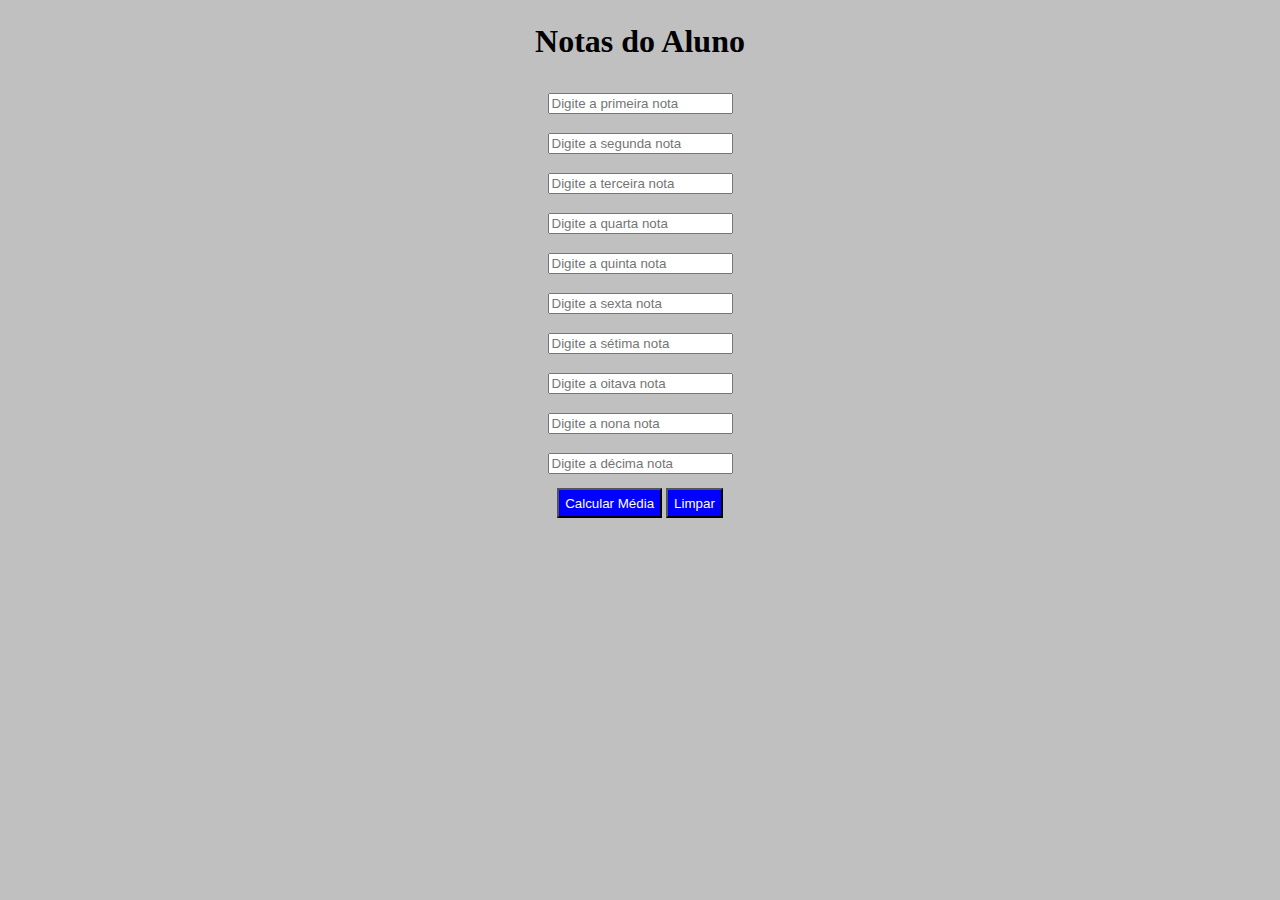
<file: 1/index.html>
<!DOCTYPE html>
<html lang="PT-BR">

<head>
    <meta charset="UTF-8">
    <meta http-equiv="X-UA-Compatible" content="IE=edge">
    <meta name="viewport" content="width=device-width, initial-scale=1.0">
    <link href="./style.css" rel="stylesheet">
    <title>Média das Notas</title>
</head>
<body>
    <h1>Notas do Aluno</h1>
    <script src="./function.js"></script>
    <div class="nota">
        <form id="form1">
            <input id="nota1" type="number" placeholder="Digite a primeira nota"></label><br />
            <input id="nota2" type="number" placeholder="Digite a segunda nota"></label><br />
            <input id="nota3" type="number" placeholder="Digite a terceira nota"></label><br />
            <input id="nota4" type="number" placeholder="Digite a quarta nota"></label><br />
            <input id="nota5" type="number" placeholder="Digite a quinta nota"></label><br />
            <input id="nota6" type="number" placeholder="Digite a sexta nota"></label><br />
            <input id="nota7" type="number" placeholder="Digite a sétima nota"></label><br />
            <input id="nota8" type="number" placeholder="Digite a oitava nota"></label><br />
            <input id="nota9" type="number" placeholder="Digite a nona nota"></label><br />
            <input id="nota10" type="number" placeholder="Digite a décima nota"></label><br />
        </form>
    </div>
        <div id="botao">
            <button onclick="media()">Calcular Média</button>
            <button onclick="limpaForm()">Limpar</button>
        </div>    
</body>
</html>
</file>
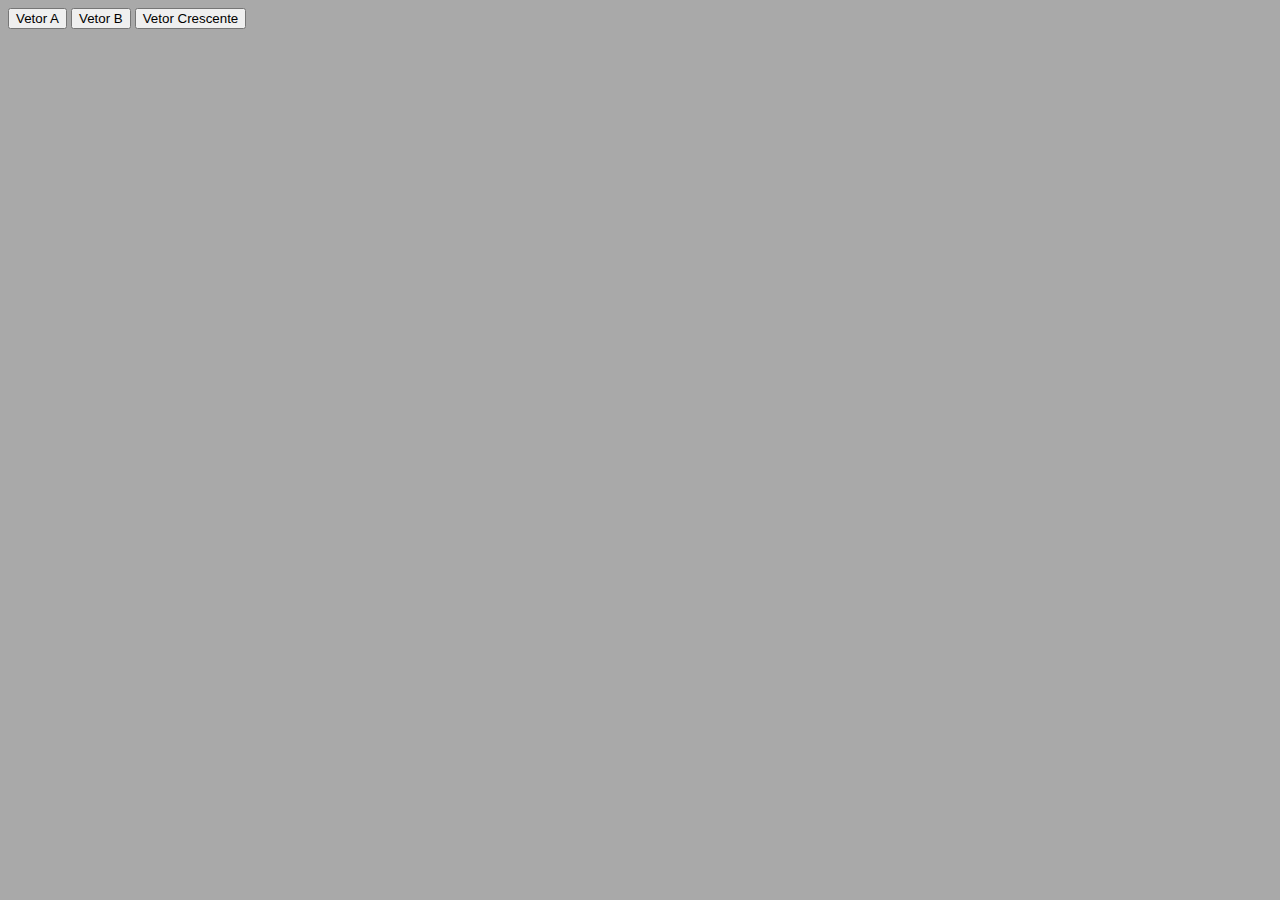
<file: 10/index.html>
<!DOCTYPE html>
<html lang="PT-BR">
<head>
    <meta charset="UTF-8">
    <meta http-equiv="X-UA-Compatible" content="IE=edge">
    <meta name="viewport" content="width=device-width, initial-scale=1.0">
    <link rel="stylesheet" type="text/css" href="style.css">
    <title>Vetor Crescente</title>
</head>
<body>
    <script src="./function.js"></script>

    <button onclick="numerosA()">Vetor A</button>
    <button onclick="numerosB()">Vetor B</button>
    <button onclick="numerosCrescente()">Vetor Crescente</button>
    <div>
        <ul id="vetorA"></ul>
        <ul id="vetorB"></ul>
        <ul id="vetorCrescente"></ul>
    </div>
</body>
</html>
</file>
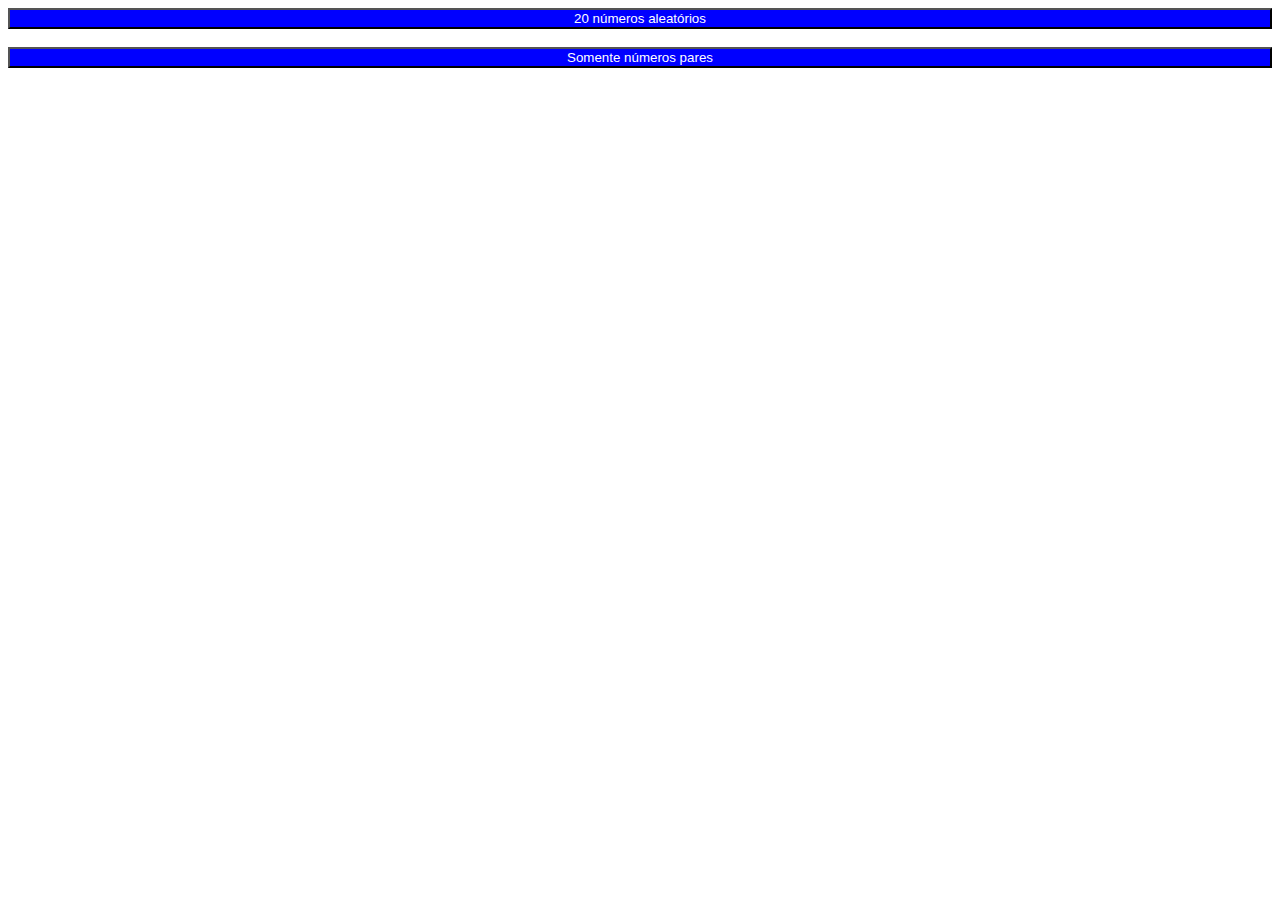
<file: 2/index.html>
<!DOCTYPE html>
<html lang="PT-BR">
<head>
    <meta charset="UTF-8">
    <meta http-equiv="X-UA-Compatible" content="IE=edge">
    <meta name="viewport" content="width=device-width, initial-scale=1.0">
    <title>Numeros Aleatórios e Pares</title>
</head>
<style>
    button {
        margin: 0 auto;
        width: 100%;
        background-color: blue;
        color: white;
    }
</style>
<body>
    <script src="./function.js"></script>
    <button onclick="numerosAleatorios()">20 números aleatórios</button> </br> </br>
    <button onclick="numerosPares()">Somente números pares</button>
</body>
</html>
</file>
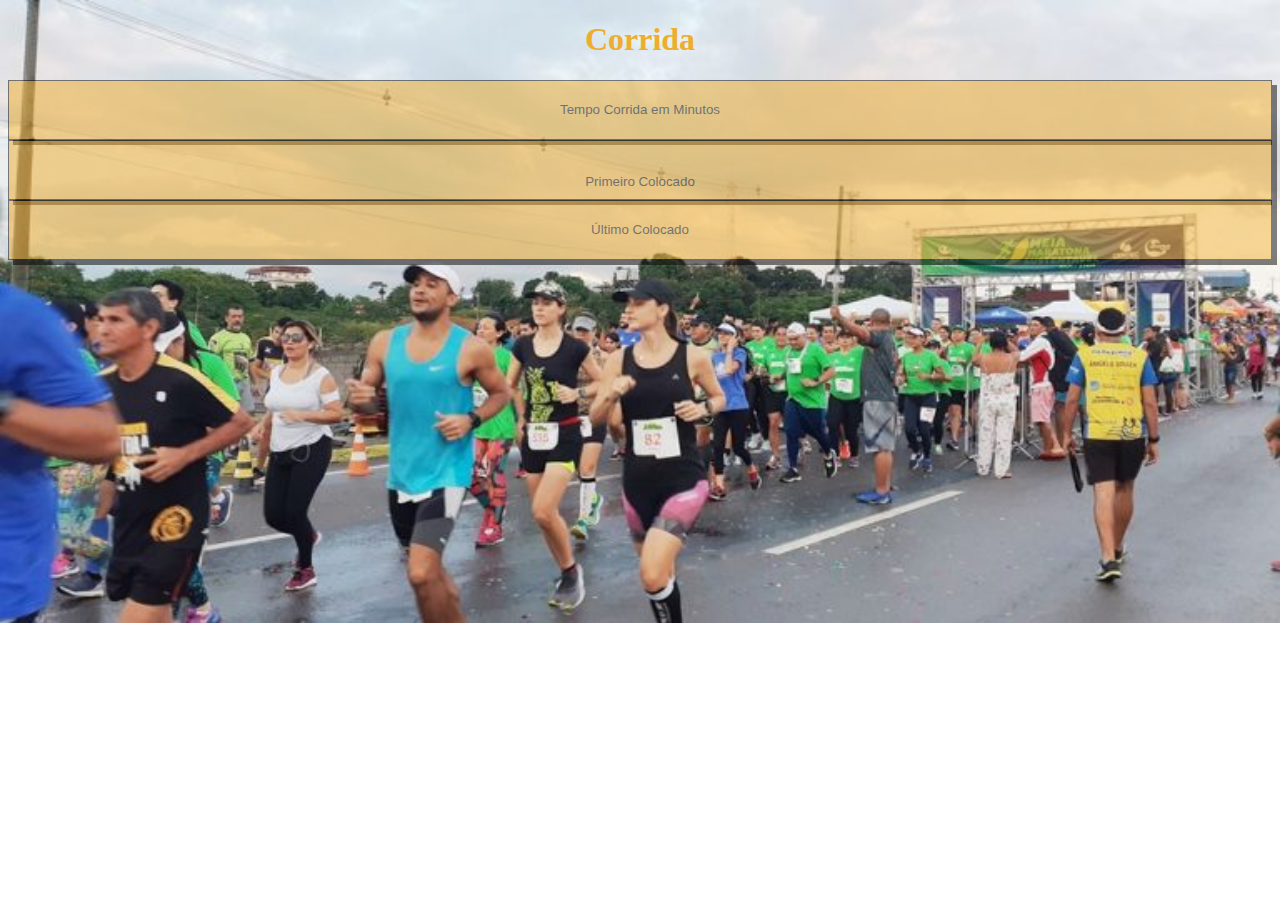
<file: 3/index.html>
<!DOCTYPE html>
<html lang="PT-BR">
<head>
    <meta charset="UTF-8">
    <meta http-equiv="X-UA-Compatible" content="IE=edge">
    <meta name="viewport" content="width=device-width, initial-scale=1.0">
    <link rel="stylesheet" type="text/css" href="style.css">
    <title>Tempo de Corrida</title>
</head>
<body>
    <script src="./function.js"></script>
    <h1 class="titulo">Corrida</h1>
    <button class="tempo" onclick="tempoCorrida()">Tempo Corrida em Minutos</button></br>
    <button class="primeiro" onclick="primeiroColocado()">Primeiro Colocado</button>
    <button class="ultimo" onclick="ultimoColocado()">Último Colocado</button>
</body>
</html>
</file>
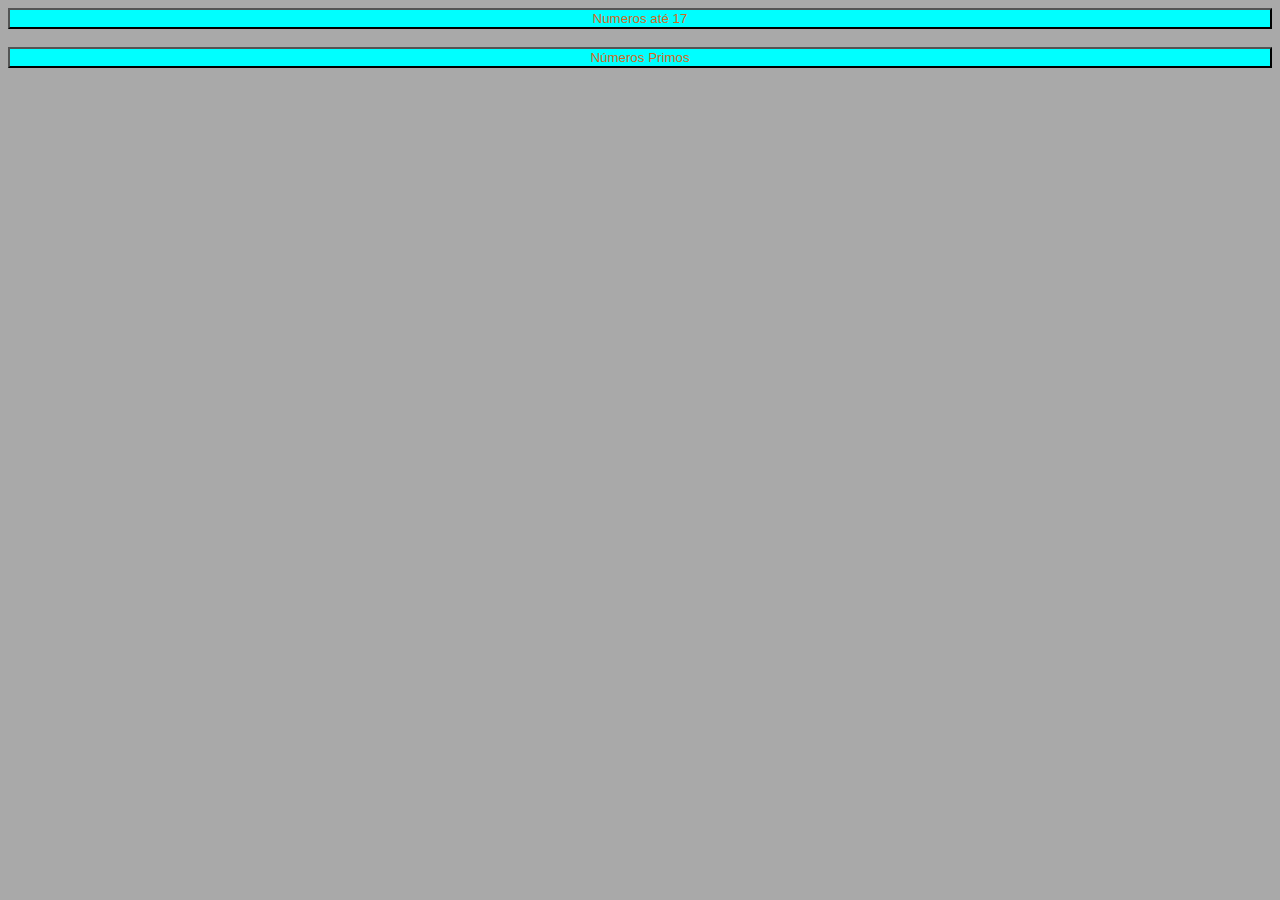
<file: 4/index.html>
<!DOCTYPE html>
<html lang="PT-BR">
<head>
    <meta charset="UTF-8">
    <meta http-equiv="X-UA-Compatible" content="IE=edge">
    <meta name="viewport" content="width=device-width, initial-scale=1.0">
    <link rel="stylesheet" type="text/css" href="style.css">
    <title>Numeros Primos</title>
</head>
<body>
    <script src="./function.js"></script>
    <button class="botaoNumeros" onclick="numerosAleatorios()">Numeros até 17</button> </br> </br>
    <button class="botaoNumPrimos" onclick="numerosPrimos()">Números Primos</button>
</body>
</html>
</file>
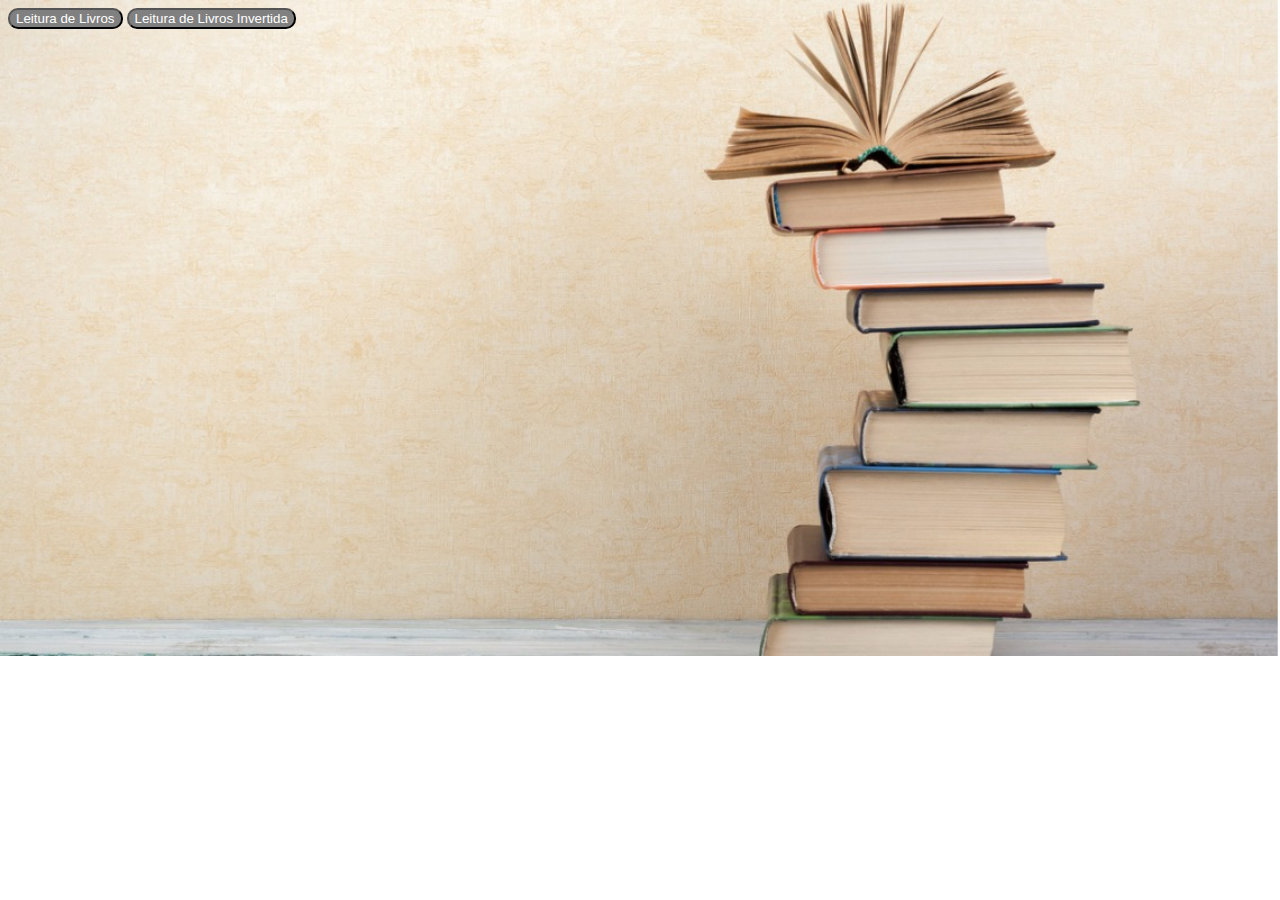
<file: 5/index.html>
<!DOCTYPE html>
<html lang="PT-BR">

<head>
    <meta charset="UTF-8">
    <meta http-equiv="X-UA-Compatible" content="IE=edge">
    <meta name="viewport" content="width=device-width, initial-scale=1.0">
    <link rel="stylesheet" type="text/css" href="style.css">
    <title>Pilha de Livros</title>
</head>

<body>
    <script src="./function.js"></script>
    <div>
        <div id="botao">
            <button onclick="leitura()">Leitura de Livros</button>
            <button onclick="invertido()">Leitura de Livros Invertida</button>
        </div>
        <div>
            <ul id="livros"></ul>
        </div>
        <div>
            <ul id="invertido"></ul>
        </div>
    </div>
</body>

</html>
</file>
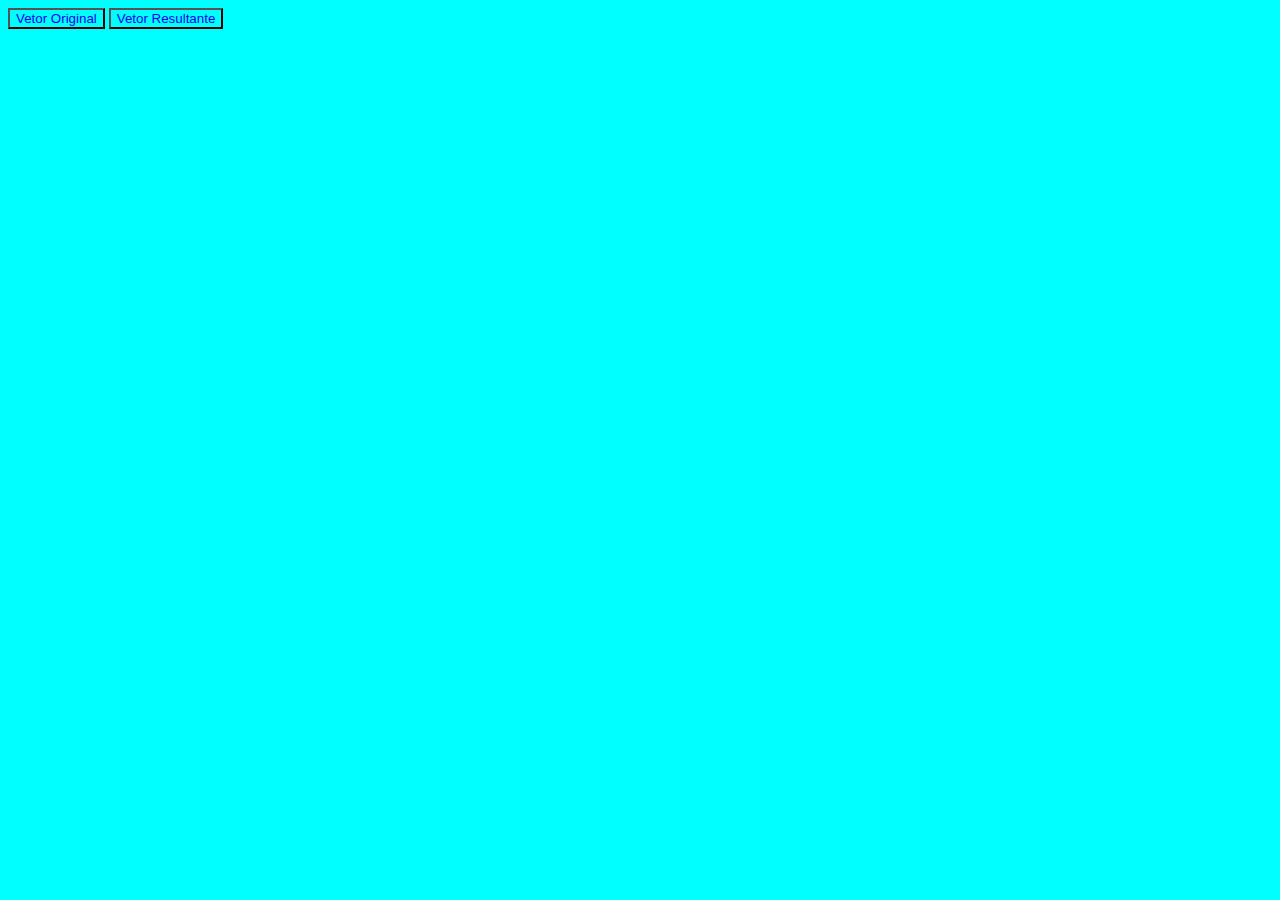
<file: 6/index.html>
<!DOCTYPE html>
<html lang="PT-BR">

<head>
    <meta charset="UTF-8">
    <meta http-equiv="X-UA-Compatible" content="IE=edge">
    <meta name="viewport" content="width=device-width, initial-scale=1.0">
    <link rel="stylesheet" type="text/css" href="style.css">
    <title>Vetor com valor zero</title>
</head>

<body>
    <script src="./function.js"></script>
    <div>
        <button id="numeroInteiro" onclick="numerosInteiros()">Vetor Original</button>
        <button id="resultante" onclick="resultante()">Vetor Resultante</button>
    </div>
    <div>
        <ul id="lista"></ul>
    </div>
    <div>
        <ul id="numeroZero"></ul>
    </div>
</body>

</html>
</file>
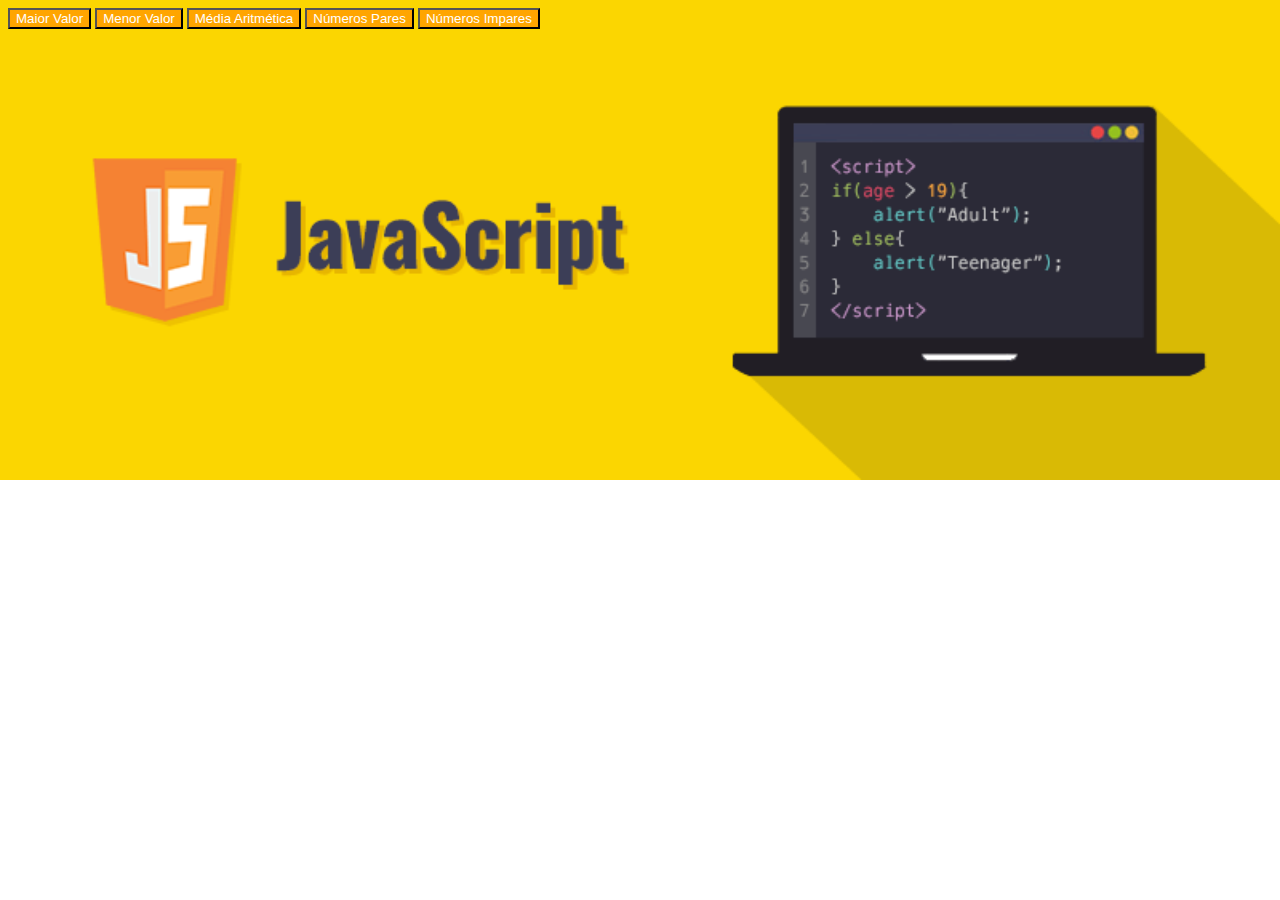
<file: 7/index.html>
<!DOCTYPE html>

<html lang="PT-BR">

<head>
    <meta charset="UTF-8">
    <meta http-equiv="X-UA-Compatible" content="IE=edge">
    <meta name="viewport" content="width=device-width, initial-scale=1.0">
    <link rel="stylesheet" type="text/css" href="style.css">
    <title>Vetor A</title>
</head>

<body>
    <script src="./function.js"></script>
    <button id="valorMaior" onclick="maiorValor()">Maior Valor</button>
    <button id="valorMenor" onclick="menorValor()">Menor Valor</button>
    <button id="mediaAritmetica" onclick="mediaAritmetica()">Média Aritmética</button>
    <button id="numerosPares" onclick="numerosPares()">Números Pares</button>
    <button id="numerosImpares" onclick="numerosImpares()">Números Impares</button>
</body>
</html>
</file>
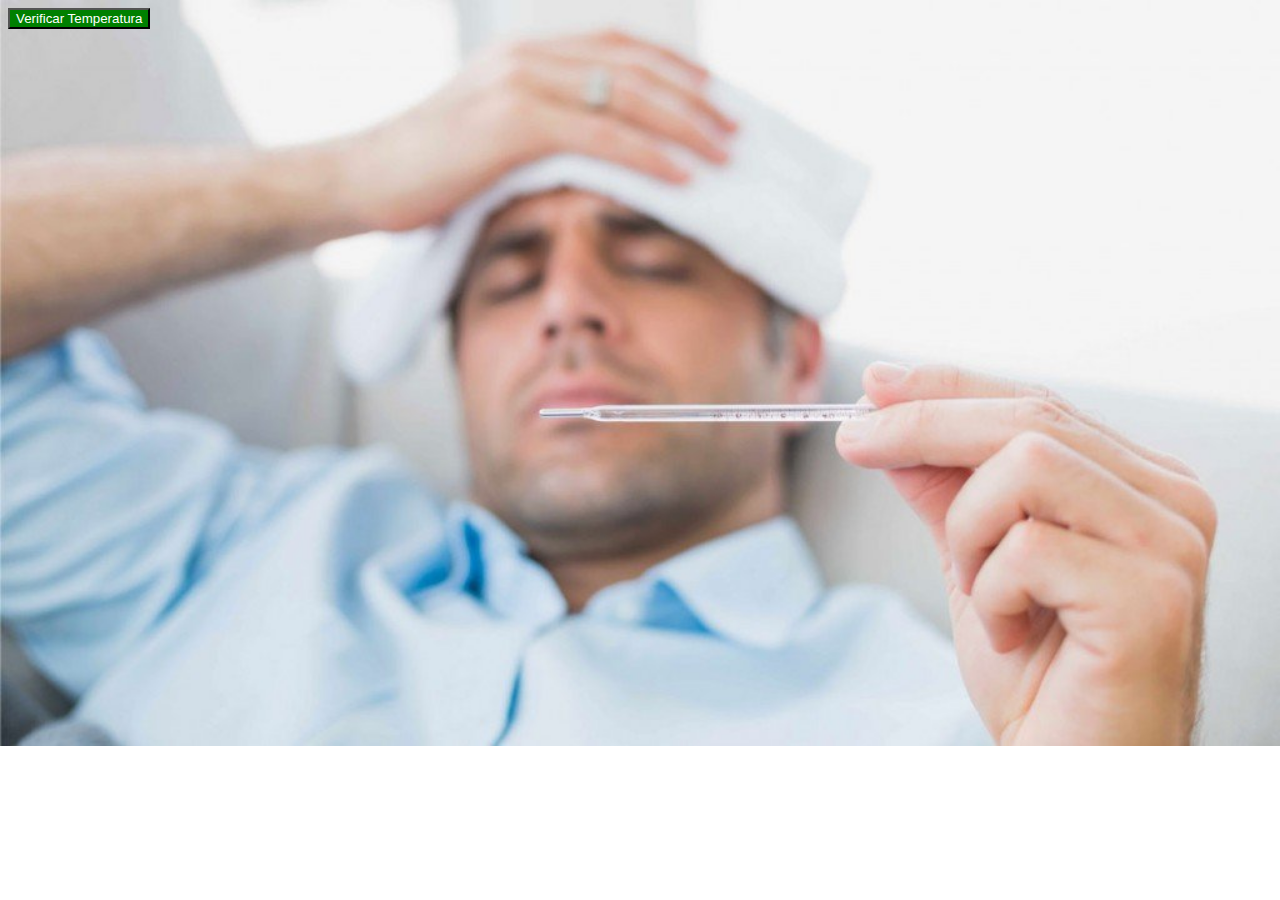
<file: 8/index.html>
<!DOCTYPE html>
<html lang="PT-BR">
<head>
    <meta charset="UTF-8">
    <meta http-equiv="X-UA-Compatible" content="IE=edge">
    <meta name="viewport" content="width=device-width, initial-scale=1.0">
    <link href="./style.css" rel="stylesheet">
    <title>Temperatura</title>
</head>
<body>
    <script src="./function.js"></script>
    <div class="temperatura">
        <div id="botao">
            <button onclick="temperaturaAlta()">Verificar Temperatura</button>
        </div>   
    </div>
</body>
</html>
</file>
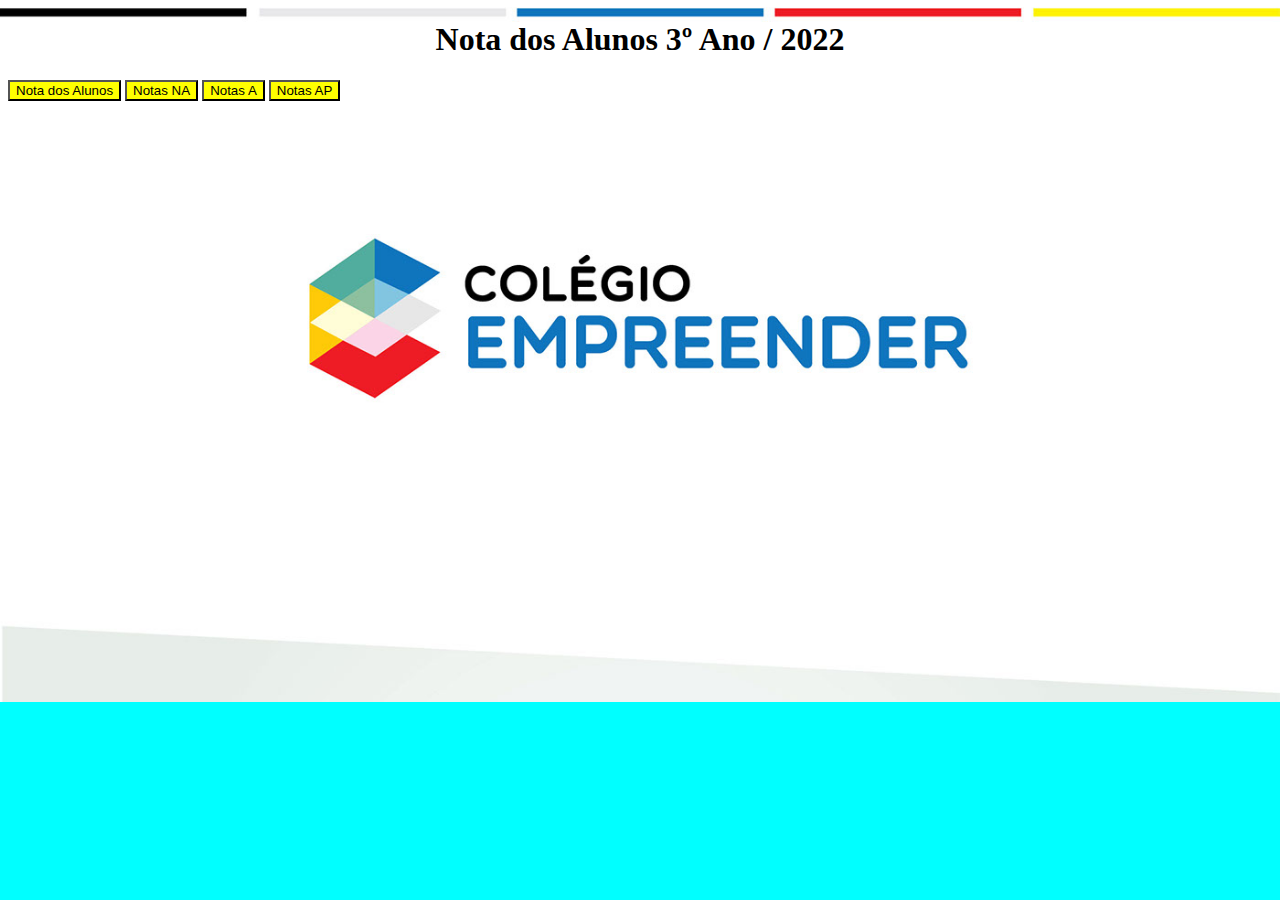
<file: 9/index.html>
<!DOCTYPE html>
<html lang="PT-BR">

<head>
    <meta charset="UTF-8">
    <meta http-equiv="X-UA-Compatible" content="IE=edge">
    <meta name="viewport" content="width=device-width, initial-scale=1.0">
    <link rel="stylesheet" type="text/css" href="style.css">
    <title>Notas da Turma</title>
    <h1>Nota dos Alunos 3º Ano / 2022</h1>
</head>

<body>
    <script src="./function.js"></script>

    <button onclick="notasOriginais()">Nota dos Alunos</button>
    <button onclick="notasNA()">Notas NA</button>
    <button onclick="notasA()">Notas A</button>
    <button onclick="notasAP()">Notas AP</button>

    <div>
        <ul id="notaOriginal"></ul>
        <ul id="notaNA"></ul>
        <ul id="notaA"></ul>
        <ul id="notaAP"></ul>
    </div>
</body>

</html>
</file>
<file: 1/style.css>
body {
    background-color: #C0C0C0;
    line-height: 40px;
}
h1 {
    text-align: center;
}

.nota {
    text-align: center;
}

#botao {
    text-align: center;
}
button {
    margin: 0 auto 0 auto;
    background-color: blue;
    color: white;
    height: 30px;
}
</file>
<file: 10/style.css>
body {
    background-color: darkgrey;
}
ul {
    float: left;
    width: 20px;
    height: 50px;
    display: grid;
}
</file>
<file: 3/style.css>
body {
    background-image: url('./img/Maratona.jpg');
    background-repeat: no-repeat;
    background-position: right 0;
    background-size: cover;
}


.titulo {
    text-align: center;
    color: #eead2d;;
}

.classificacao {
    margin-left: 60%;
    top: 100%;
    border:1px solid; 
    padding: 11px 21px; 
    vertical-align: middle; 
    background: #eead2d; 
    color:white;
    border-radius:6px; 
    font-size: 20px; 
    font-family:helvetica, serif;
    text-decoration:none;
}

.tempo {
    display: inline-block;
    background-color: #eead2d;; 
    opacity : 0.5;
    height: 60px;
    width: 100%;
    border:1px solid; 
    padding: 11px 21px;
    box-shadow: 5px 5px 0 black;
}
.primeiro {
    display: inline-block;
    background-color: #eead2d;; 
    opacity : 0.5;
    width: 170px;
    width: 100%;
    height: 60px;
    border:1px solid; 
    padding: 11px 21px;
    line-height: 60px;
    box-shadow: 5px 5px 0 black;
}
.ultimo {
    display: inline-block;
    background-color: #eead2d;; 
    opacity : 0.5;
    width: 100%;
    height: 60px;
    border:1px solid; 
    padding: 11px 21px;
    box-shadow: 5px 5px 0 black;

}

p {
    text-align: center;
    color: #eead2d;
}
</file>
<file: 4/style.css>
body {
    background-color: darkgrey;
}
button {
    margin: 0 auto;
    width: 100%;
    background-color: aqua;
    color: chocolate;
}
</file>
<file: 5/style.css>
body {
    background-image: url('./img/Livro.jpg') ;
    background-repeat: no-repeat;
    background-position: right 0;
    background-size: cover;
}
ul {
    color: black;
    float: left;
    width: 100px;
    height: 50px;
    display: grid;
}
button {
    border-radius: 10px;
    background-color: gray;
    color: white;
}
</file>
<file: 6/style.css>
body {
    background-color: aqua;
}
ul {
    float: left;
    width: 100px;
    height: 50px;
    display: grid;
}
button {
    color:blue;
    background-color: aqua
}
</file>
<file: 7/style.css>
body {
    background-image: url('./img/js.png');
    background-repeat: no-repeat;
    background-position: right 0 ;
    background-size: cover;
}
button {
    background-color: orange;
    color: white;

}
</file>
<file: 8/style.css>
body {
    background-image: url('./img/febre.jpg');
    background-repeat: no-repeat;
    background-position: right 0 ;
    background-size: cover;
}
button {
    background-color: green;
    color: white;
}
</file>
<file: 9/style.css>
body {
    background-color: aqua;
    background-image: url('./img/colegio.jpg');
    background-repeat: no-repeat;
    background-position: right 0;
    background-size: cover;    
}

h1 {
    text-align: center;
}

ul {
    float: left;
    color: black;
    width: 47px;
    height: 100px;
    display: grid;
}

button {
    background-color: yellow;
}
</file>
